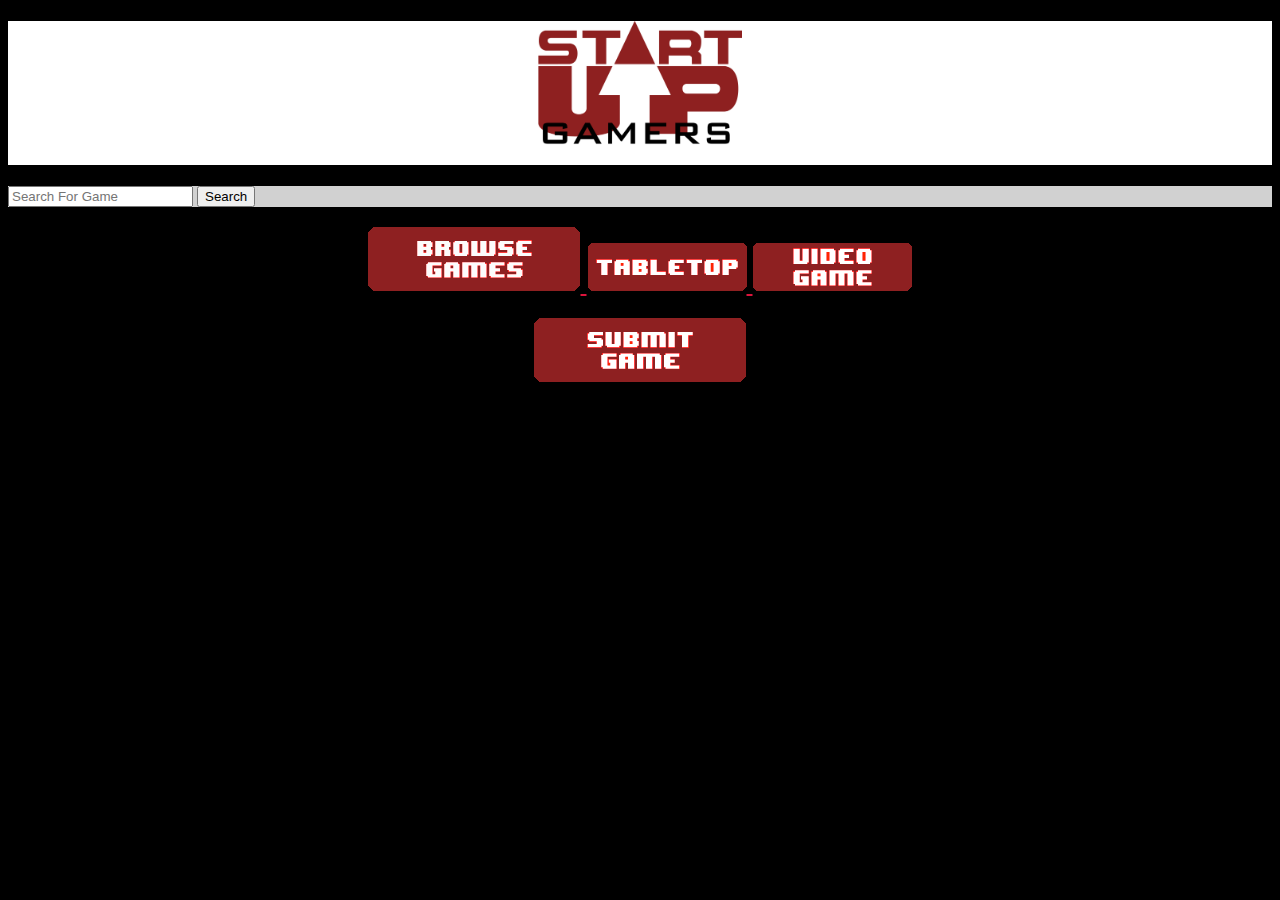
<file: index.html>
<!DOCTYPE html>
<!-- Project 1, Matt Ballert, VFW 1211 -->
<html>
	<head>
		<meta charset="utf-8" />
		<meta name="description" content="Website for Startup Gamers." />
		<meta name="keywords" content="html5, indie games, tabletop, video games, Startup Gamers" />
		<meta name="robots" content="index, follow." />
		<meta name="viewport" content="user-scalable=no, width=device-width" />
	<title> Startup Gamers - Bringing Indie Games to Gamers</title>
	<link href="css/index.css" rel="stylesheet" type="text/css"/>
	</head>
	<body>
		<h1><img src="images/logo.png" width="204.8" height="135.1" title="Startup Gamers Logo" /></h1>
		<div id="searchBar">
  			<form action="?" method="get">
    			<input type="text" placeholder="Search For Game" required />
   			 	<input type="submit" value="Search" />
  			</form>
		</div>
		<h2><a href="error.html"> <img src ="images/browse.png"> </a>
			<a href="error.html"> <img src ="images/tabletop.png"> </a>
			<a href="error.html"> <img src ="images/videogame.png"> </a></h2>
		<h3><a href="additem.html"> <img src ="images/submit.png"> </a></h3>
	<script src="" type= text/javascript"> </script>
	</body>
</html>
</file>
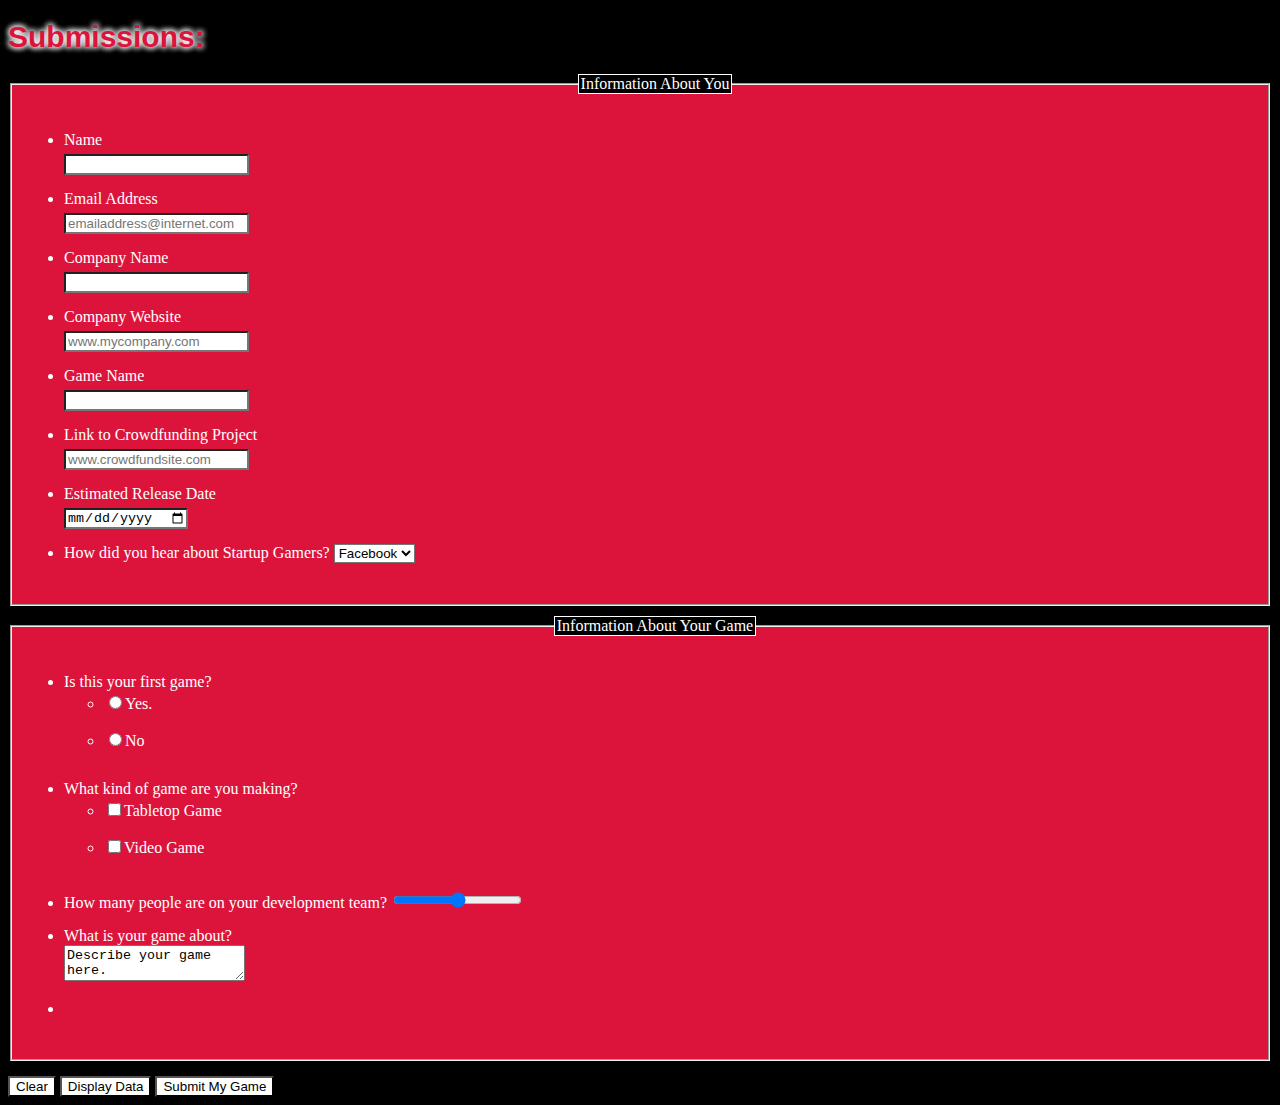
<file: additem.html>
<!DOCTYPE html>
<!-- Project 1, Matt Ballert, VFW 1211 -->
<html>
	<head>
		<meta charset="utf-8" />
		<meta name="description" content="Submit your game to Startup Gamers." />
		<meta name="keywords" content="html5, indie games, tabletop, video games, Startup Gamers" />
		<meta name="robots" content="index, follow." />
		<meta name="viewport" content="user-scalable=no, width=device-width" />
	<title> Startup Gamers - Submit a Game</title>
	<link href="css/additem.css" rel="stylesheet" type="text/css"/>
	</head>
	<body>
			<h1>Submissions:</h1>
			<form action="#" method="post" id="gameform">
				<fieldset>
					<legend>Information About You</legend>
					<ul id='errors'></ul>
					<ul id="questionA"> 
						<li><label for="yourname"</label>Name<br><input type="text" id="yourname"/></li>
						<li><label for="email"</label>Email Address<br><input type="email" id="email" placeholder="emailaddress@internet.com" /></li>
						<li><label for="comname"</label>Company Name<br><input type="text" id="comname"/></li>
						<li><label for="comsite"</label>Company Website<br><input type="url" id="comsite" placeholder="www.mycompany.com" /></li>
						<li><label for="gname"</label>Game Name<br><input type="text" id="gname"/></li>
						<li><label for="clink"</label>Link to Crowdfunding Project<br><input type="url" id="clink" placeholder="www.crowdfundsite.com" /></li>
						<li><label for="estdate"</label>Estimated Release Date<br><input type="date" id="estdate" /></li>
						<li>
							<label for="howhear">How did you hear about Startup Gamers?</label>
							<select id="howhear">
							
								<option value="Facebook">Facebook</option>
								<option value="Twitter">Twitter</option>
								<option value="Google+">Google+</option>
								<option value="Other">Other</option>
							</select>
						</li>
					</ul>
				</fieldset>
				<fieldset>
					<legend>Information About Your Game</legend>
					<ul id="questionB"> 
						<li>Is this your first game?
							<ul id="firstgame">
							<li><input type="radio" value="Yes" id="yes" name="isfirst" /><label for="yes"></label>Yes.</li>
							<li><input type="radio" value="No" id="no" name="isfirst" /><label for="no">No</label></li>
							</ul>
						</li>
						<li>What kind of game are you making?<br>
							<ul id="platform">
							<li><input type="checkbox" value="Tabletop" id="table" name="gtype" /><label for="table"></label>Tabletop Game</li>
							<li><input type="checkbox" value="Video Game" id="video" name="gtype" /><label for="video"></label>Video Game</li>
							</ul>
						</li>
						<li>How many people are on your development team?
							<input id="slider1" type="range" min="0" max="20" step="1" />
						</li>
						<li><label for"description">What is your game about?</label><br><textarea id="description">Describe your game here.</textarea></li>
						<li><input type="hidden" value="true" /></li>
					</ul>
				</fieldset>
				<input type="reset" value="Clear" id="clear" />
				<input type="button" value="Display Data" id="display" />
				<input type="button" value="Submit My Game" id="submit" />
				<a href="additem.html" id="addNew" style="display:none;">Add Another Game</a>
			</form>
	<script src="js/json.js" type= "text/javascript"> </script>
	<script src="js/main.js" type= "text/javascript"> </script>
	</body>
</html>
</file>
<file: css/index.css>
/*
Matt Ballert
VFW 1211
CSS for Project Week 2
*/

body {
	background-color: #000000;
}

h1 {
	background-color: #ffffff;
	text-align: center;
	
}
h2 {
	background-color: #000000;
	text-align: center;
	
}
h3 {
	background-color: #000000;
	text-align: center;
	
}

p {
	background-color: #D1D1D1;
	color: #000000;
}

/* HTML Tag 8 */
a:link {
	color: #dc143c ;
}

/* HTML Tag 9 */
a:visited {
	color: #ffffff;
}

div {
	background-color: #D1D1D1;
}
</file>
<file: css/additem.css>
/*
Matt Ballert
VFW 1211
CSS for Project Week 2
*/

/* HTML Tag 1 */
h1 { 
	font: 30px ariel,  sans-serif; /* CSS Property 1 */
	font-weight: bold; /* CSS Property 2 */
	color: #dc143c; /* CSS Property 3 */
	text-shadow: 0 0 0.2em #ffffff, 0 0 0.2em #ffffff, 0 0 0.2em #ffffff; /* CSS Property 4 */

}

/* HTML Tag 2 */
legend { 
		margin: 15px; /* CSS Property 5 */
		border: 1px solid #ffffff; /* CSS Property 6 */
		background-color: #000000; /* CSS Property 7 */
		color: 	#ffffff; 
		text-align: center; /* CSS Property 8 */

}

/* HTML Tag 3 */
fieldset {
	background-color: #dc143c;
	margin-bottom: 10px /* CSS Property 9 */
}

/* HTML Tag 4 */
body {
	background-color: #000000;
}

/* HTML Tag 5 */
li {
	color: #ffffff;
	padding-bottom: 15px; /* CSS Property 10 */
}
/* HTML Tag 6 */
input {
	margin-top: 5px; /* CSS Property 11 */
	background-color: #ffffff;
	
	
}
/* HTML Tag 7 */
select {
	background-color: #ffffff;
}
/* HTML Tags 8+9 are in the CSS stylesheet index.css for the launch page. */

/* HTML Tag 8 */
a:link {
	color: #dc143c ;
}

/* HTML Tag 9 */
a:visited {
	color: #ffffff;
}
</file>
